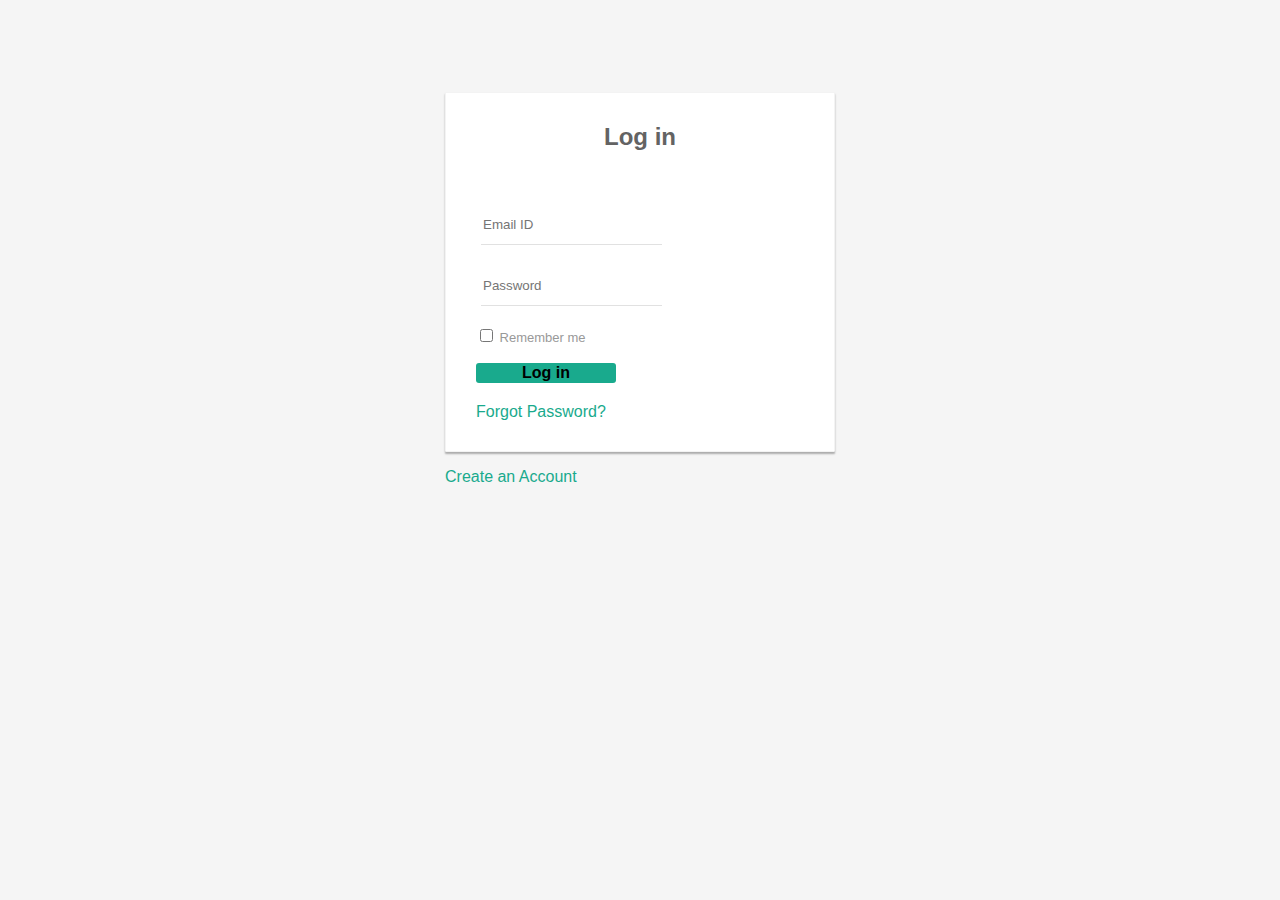
<file: src/app/login/login.component.html>
<!DOCTYPE html PUBLIC "-//W3C//DTD HTML 4.01 Transitional//EN" "http://www.w3.org/TR/html4/loose.dtd">
<html>
<head>
<meta http-equiv="Content-Type" content="text/html; charset=ISO-8859-1">
<title>Login Page</title>
<meta charset="utf-8">
<meta http-equiv="X-UA-Compatible" content="IE=edge">
<meta name="viewport" content="width=device-width, initial-scale=1">
<style type="text/css">
body {
	color: #999;
	background: #f5f5f5;
	font-family: 'Roboto', sans-serif;
}

.form-control, .form-control:focus, .input-group-addon {
	border-color: #e1e1e1;
	border-radius: 0;
}

.login-form {
	width: 390px;
	margin: 0 auto;
	padding: 30px 0;
}

.login-form h2 {
	color: #636363;
	margin: 0 0 15px;
	text-align: center;
}

.login-form .lead {
	font-size: 14px;
	margin-bottom: 30px;
	text-align: center;
}

.login-form form {
	border-radius: 1px;
	margin-bottom: 15px;
	background: #fff;
	border: 1px solid #f3f3f3;
	box-shadow: 0px 2px 2px rgba(0, 0, 0, 0.3);
	padding: 30px;
}

.login-form .form-group {
	margin-bottom: 20px;
}

.login-form label {
	font-weight: normal;
	font-size: 13px;
}

.login-form .form-control {
	min-height: 38px;
	box-shadow: none !important;
	border-width: 0 0 1px 0;
}

.login-form .input-group-addon {
	max-width: 42px;
	text-align: center;
	background: none;
	border-width: 0 0 1px 0;
	padding-left: 5px;
}

.login-form .btn {
	font-size: 16px;
	font-weight: bold;
	background: #19aa8d;
	border-radius: 3px;
	border: none;
	min-width: 140px;
	outline: none !important;
}

.login-form .btn:hover, .signup-form .btn:focus {
	background: #179b81;
}

.login-form a {
	color: #19aa8d;
	text-decoration: none;
}

.login-form a:hover {
	text-decoration: underline;
}

.login-form .fa {
	font-size: 21px;
}

.login-form .fa-paper-plane {
	font-size: 17px;
}

.login-form .fa-check {
	color: #fff;
	left: 9px;
	top: 18px;
	font-size: 7px;
	position: absolute;
}
</style>
</head>
<body>
<div>&nbsp;</div>
<div>&nbsp;</div>
<div>&nbsp;</div>
	<div class="login-form">
		<form action="LoginServlet" method="post">
      <h2 class="text-center">Log in</h2>
      <div>&nbsp;</div>
			<div class="form-group">
				<!--<div class="alert alert-danger"></div>-->
			</div>
						<div class="form-group">
							<div class="input-group">
								<span class="input-group-addon"><i class="fa fa-paper-plane"></i></span>
									<input type="email" class="form-control" name="email"
										placeholder="Email ID" required="required"  >
							</div>
						</div>
		 		  	<div class="form-group">
						<div class="input-group">
							<span class="input-group-addon"><i class="fa fa-lock"></i></span>
								 <input type="password" class="form-control" name="pass"
								 placeholder="Password" id="myInput" required="required" >
							<span class="input-group-addon"><i class="fa fa-eye" onclick="myFunction()"></i></span>
						</div>
					</div>
		 	<!-- script for show password -->
			<script>
				function myFunction() {
					var x = document.getElementById("myInput");
					if (x.type === "password") {
						x.type = "text";
					} else {
						x.type = "password";
					}
				}
			</script>
			<!-- //end script -->
			<div class="form-group">
				<label class="pull-left checkbox-inline">
				 <input type="checkbox" name="remember" value="yes"> Remember me
				</label> <br /> <br />
				<!--<div class="alert alert-danger"></div>-->

				<button type="submit" class="btn btn-primary btn-block">Log in</button>
			</div>
			<div class="clearfix">
				<!-- <label class="pull-left checkbox-inline"> <input type="checkbox" name="remember" value="yes"> Remember me </label> -->
				<a href="forgotPassword.jsp" class="pull-right">Forgot Password?</a>
			</div>
		</form>
		<p class="text-center">
			<a href="register.component.html">Create an Account</a>
    </p>
    <div>&nbsp;</div>
    <div>&nbsp;</div>
    <div>&nbsp;</div>
    <div>&nbsp;</div>
    <div>&nbsp;</div>
    <div>&nbsp;</div>
  </div>

</body>
</html>
</file>
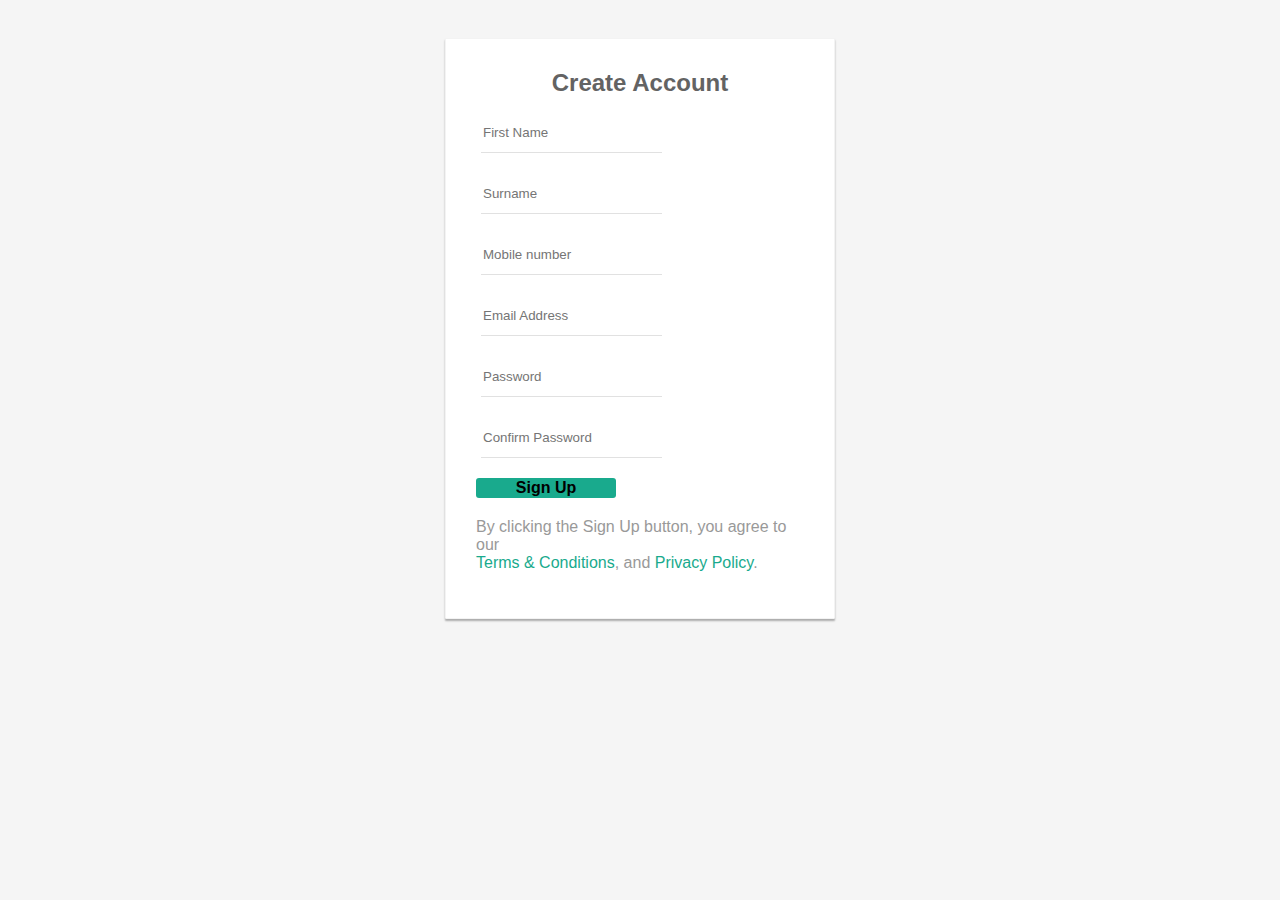
<file: src/app/register/register.component.html>
<!DOCTYPE html PUBLIC "-//W3C//DTD HTML 4.01 Transitional//EN" "http://www.w3.org/TR/html4/loose.dtd">
<html>
<head>
<meta http-equiv="Content-Type" content="text/html; charset=ISO-8859-1">
<title>Register Page</title>
<meta charset="utf-8">
<meta http-equiv="X-UA-Compatible" content="IE=edge">
<meta name="viewport" content="width=device-width, initial-scale=1">
<style>
  body {
	color: #999;
	background: #f5f5f5;
	font-family: 'Roboto', sans-serif;
}

.form-control, .form-control:focus, .input-group-addon {
	border-color: #e1e1e1;
	border-radius: 0;
}

.signup-form {
	width: 390px;
	margin: 0 auto;
	padding: 30px 0;
}

.signup-form h2 {
	color: #636363;
	margin: 0 0 15px;
	text-align: center;
}

.signup-form .lead {
	font-size: 14px;
	margin-bottom: 30px;
	text-align: center;
}

.signup-form form {
	border-radius: 1px;
	margin-bottom: 15px;
	background: #fff;
	border: 1px solid #f3f3f3;
	box-shadow: 0px 2px 2px rgba(0, 0, 0, 0.3);
	padding: 30px;
}

.signup-form .form-group {
	margin-bottom: 20px;
}

.signup-form label {
	font-weight: normal;
	font-size: 13px;
}

.signup-form .form-control {
	min-height: 38px;
	box-shadow: none !important;
	border-width: 0 0 1px 0;
}

.signup-form .input-group-addon {
	max-width: 42px;
	text-align: center;
	background: none;
	border-width: 0 0 1px 0;
	padding-left: 5px;
}

.signup-form .btn {
	font-size: 16px;
	font-weight: bold;
	background: #19aa8d;
	border-radius: 3px;
	border: none;
	min-width: 140px;
	outline: none !important;
}

.signup-form .btn:hover, .signup-form .btn:focus {
	background: #179b81;
}

.signup-form a {
	color: #19aa8d;
	text-decoration: none;
}

.signup-form a:hover {
	text-decoration: underline;
}

.signup-form .fa {
	font-size: 21px;
}

.signup-form .fa-paper-plane {
	font-size: 19px;
}

.signup-form .fa-mobile {
	font-size: 25px;
}

.signup-form .fa-check {
	color: #fff;
	left: 9px;
	top: 18px;
	font-size: 7px;
	position: absolute;
}

</style>
</head>
<body>

	<div class="container-fluid">
		<div class="signup-form">
			<form action="Registation" method="post">

				<h2 class="text-center">Create Account</h2>

				<div class="form-group">
					<div class="input-group">
						<span class="input-group-addon"><i class="fa fa-user"></i></span>
						<input type="text" class="form-control" name="firstname"
							placeholder="First Name" required="required">
					</div>
				</div>

				<div class="form-group">
					<div class="input-group">
						<span class="input-group-addon"><i class="fa fa-user"></i></span>
						<input type="text" class="form-control" name="surname"
							placeholder="Surname" required="required">
					</div>
				</div>

				<div class="form-group">
					<div class="input-group">
						<span class="input-group-addon"><i class="fa fa-mobile" ></i></span>
						<input type="text" class="form-control" name="mobile"
						placeholder="Mobile number" required="required">
					</div>
				</div>

				<div class="form-group">
					<div class="input-group">
						<span class="input-group-addon"><i class="fa fa-paper-plane"></i></span>
						 <input type="email" class="form-control" name="email"
						 placeholder="Email Address" required="required">
					</div>
				</div>

				<div class="form-group">
					<div class="input-group">
						<span class="input-group-addon"><i class="fa fa-lock"></i></span>
						<input type="password" class="form-control" name="pass"
							placeholder="Password" id="myInput" required="required">
						<span class="input-group-addon"><i class="fa fa-eye" onclick="myFunction()"></i></span>
					</div>
				</div>
				<!-- script for show password -->
			<script>
				function myFunction() {
					var x = document.getElementById("myInput");
					if (x.type === "password") {
						x.type = "text";
					} else {
						x.type = "password";
					}
				}
			</script>
			<!-- //end script -->

				<div class="form-group">
					<div class="input-group">
						<span class="input-group-addon">
						 <i class="fa fa-lock"></i> <i class="fa fa-check"></i>
						</span>
						 <input type="password" class="form-control" name="cpass"
              placeholder="Confirm Password" required="required" >
              <span class="input-group-addon"><i class="fa fa-eye" onclick="myFunction()"></i></span>
					</div>
				</div>

				<div class="form-group">
					<button type="submit" class="btn btn-primary btn-block btn-lg">
					Sign	Up</button>
				</div>

				<p class="small text-center">
					By clicking the Sign Up button, you agree to our <br>
					<a href="#">Terms &amp; Conditions</a>, and <a href="#">Privacy Policy</a>.
				</p>

			</form>
			<!--<div class="text-center">
				Already have an account? <a href="login.jsp">Login here</a>.
      </div>
    -->
		</div>
	</div>
</body>
</html>
</file>
